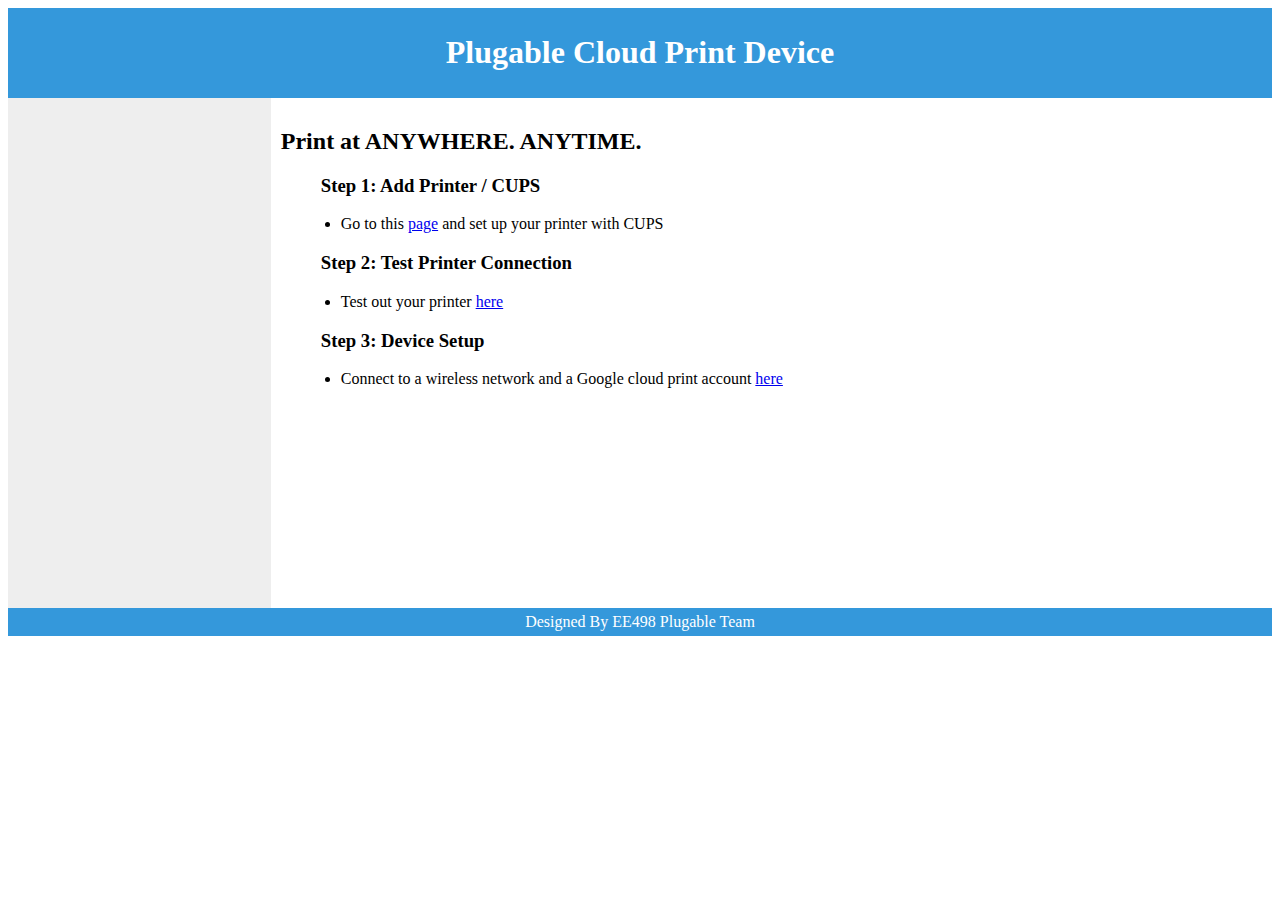
<file: Pi_Setup/web_Server/index.html>
<!DOCTYPE HTML>
<html>
<head>
	<title>Plugable Cloud Print Home</title>
	<link rel="stylesheet" type="text/css" href="style.css" />
</head>
<body>

	<div id="header">
		<h1>Plugable Cloud Print Device</h1>
	</div>

	<div id="nav">
	</div>

	<div id="section">
		<h2>Print at ANYWHERE. ANYTIME.</h2>
		<ul>
			<h3>Step 1: Add Printer / CUPS</h3>
			<li>Go to this <a href ="http://192.168.42.1:631" target="_blank">page</a> and set up your printer with CUPS</li>
			<h3>Step 2: Test Printer Connection</h3>
			<li>Test out your printer <a href ="testPrinter.html">here</a></li>
			<h3>Step 3: Device Setup</h3>
			<li>Connect to a wireless network and a Google cloud print account <a href ="formPage.html">here</a></li>
		</ul>
	</div>

	<div id="footer">
		Designed By EE498 Plugable Team
	</div>

</body>
</html>
</file>
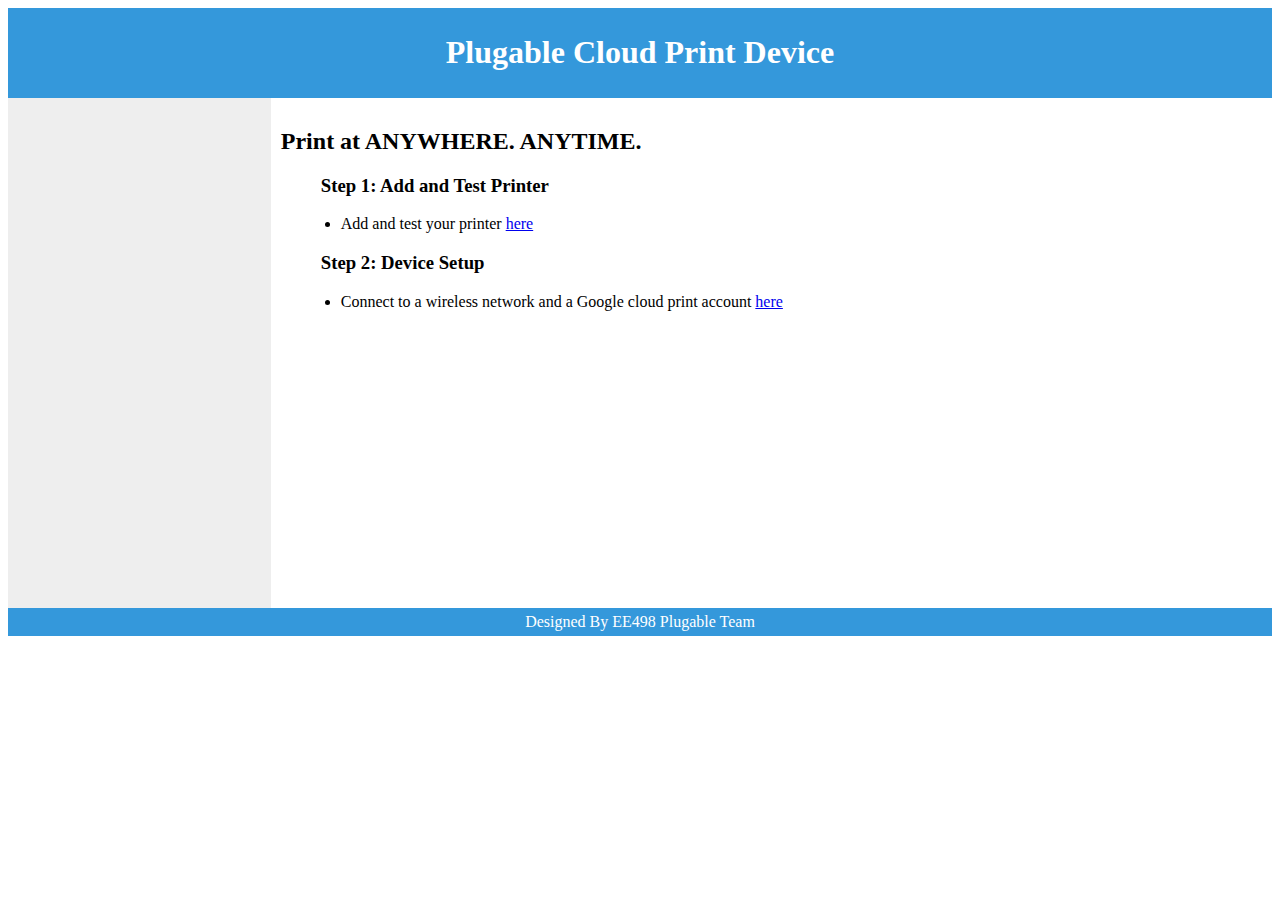
<file: version2/web_Server/index.html>
<!--
	Initial Page. Lists the instruction and links
-->
<!DOCTYPE HTML>
<html>
<head>
	<title>Plugable Cloud Print Home</title>
	<link rel="stylesheet" type="text/css" href="style.css" />
</head>
<body>

	<div id="header">
		<h1>Plugable Cloud Print Device</h1>
	</div>

	<div id="nav">
	</div>

	<div id="section">
		<h2>Print at ANYWHERE. ANYTIME.</h2>
		<ul>
			<h3>Step 1: Add and Test Printer</h3>
			<li>Add and test your printer <a href ="testPrinter.html">here</a></li>
			<h3>Step 2: Device Setup</h3>
			<li>Connect to a wireless network and a Google cloud print account <a href ="formPage.html">here</a></li>
		</ul>
	</div>

	<div id="footer">
		Designed By EE498 Plugable Team
	</div>

</body>
</html>
</file>
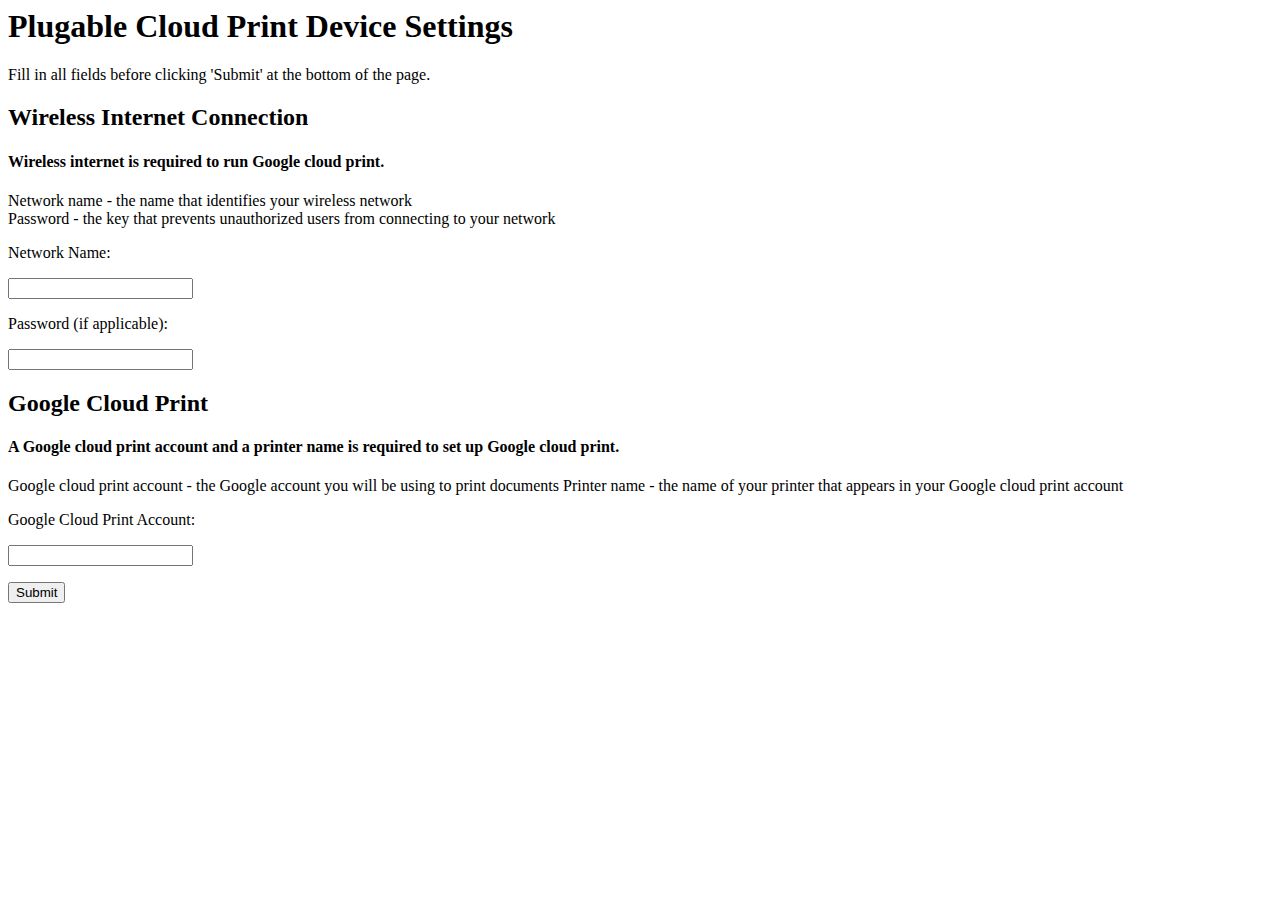
<file: version1/Pi_Setup/web_Server/index.html>
<html>
	<head>
		<title>Plugable Cloud Print Home</title>
	</head>
	<body>
		<div>
			<h1>Plugable Cloud Print Device Settings</h1>
			<p>Fill in all fields before clicking 'Submit' at the bottom of the page.</p>
			<h2>Wireless Internet Connection</h2>
			<h4>Wireless internet is required to run Google cloud print.</h4>
			<p>Network name - the name that identifies your wireless network<br>
			Password - the key that prevents unauthorized users from connecting to your network</p>
		</div>
		<div>
			<form action="wifi_login.php" method ="post">
				<div>
					<p>Network Name:</p>
					<input type="text" name="name">
					<p>Password (if applicable):</p>
					<input type="text" name="password">
				</div>
				<div>
					<h2>Google Cloud Print</h2>
					<h4>A Google cloud print account and a printer name is required to set up Google cloud print.</h4>
					<p>
						Google cloud print account - the Google account you will be using to print documents
						Printer name - the name of your printer that appears in your Google cloud print account
					</p>
				</div>
				<div>
					<p>Google Cloud Print Account:</p>
					<input type="text" name="email">
					<p>
						<input type="submit" value="Submit">
					</p>
				</div>
			</form>
		</div>
	</body>
</html>
</file>
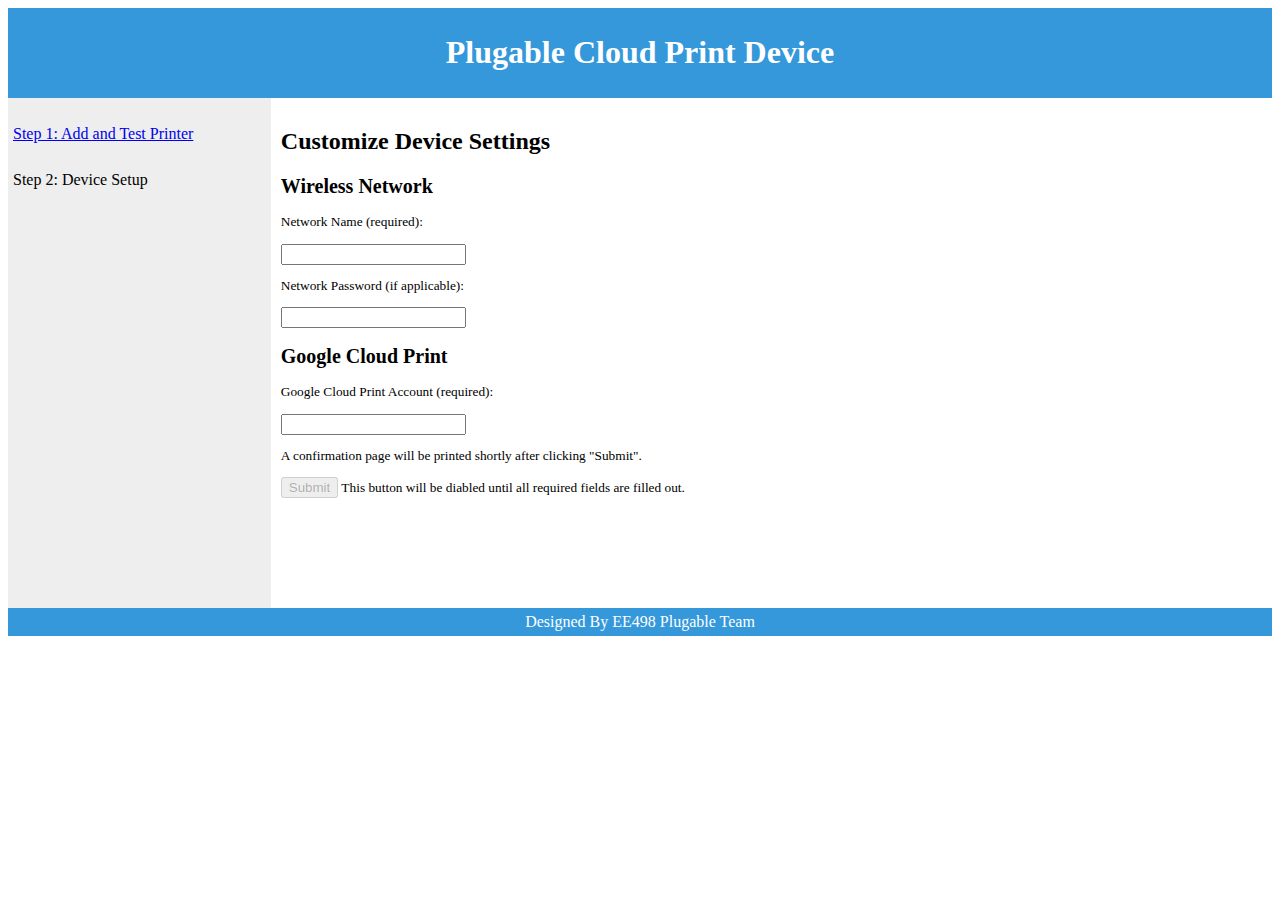
<file: pi3/web_Server/formPage.html>
<!DOCTYPE html>
<html>
	<head>
		<title>Plugable Cloud Print</title>
		<link rel="stylesheet" type="text/css" href="style.css" />
		<script type="text/javascript" src = "jquery.js"></script>
		<script type="text/javascript"  src = "formPage.js"></script>
	</head>
	<body>
		<div id="header">
			<h1>Plugable Cloud Print Device</h1>
		</div>

		<div id="nav">
			<p><a href = "testPrinter.html">Step 1: Add and Test Printer</a></p>
			<p>Step 2: Device Setup</p>
		</div>

		<div id="section">
			<div>
				<h2>Customize Device Settings</h2>
			</div>
			<div id ="form">
				<form action="wifi_login.php" method ="post">
					<div>
						<h2>Wireless Network</h2>
					</div>
					<div>
						<p>Network Name (required):</p>
						<input id = "wifi" type="text" name="name">
						<p>Network Password (if applicable):</p>
						<input id = "password" type="text" name="password">
					</div>
					<div>
						<h2>Google Cloud Print</h2>
					</div>
					<div>
						<p>Google Cloud Print Account (required):</p>
						<input id ="email" type="text" name="email">	
						<p>A confirmation page will be printed shortly after clicking "Submit".</p>
						<p><input id = "submit_button" type="submit" value="Submit"> This button will be diabled until all required fields are filled out.</p>
					</div>
				</form>
			</div>
		</div>

		<div id="footer">
			Designed By EE498 Plugable Team
		</div>
	</body>
</html>
</file>
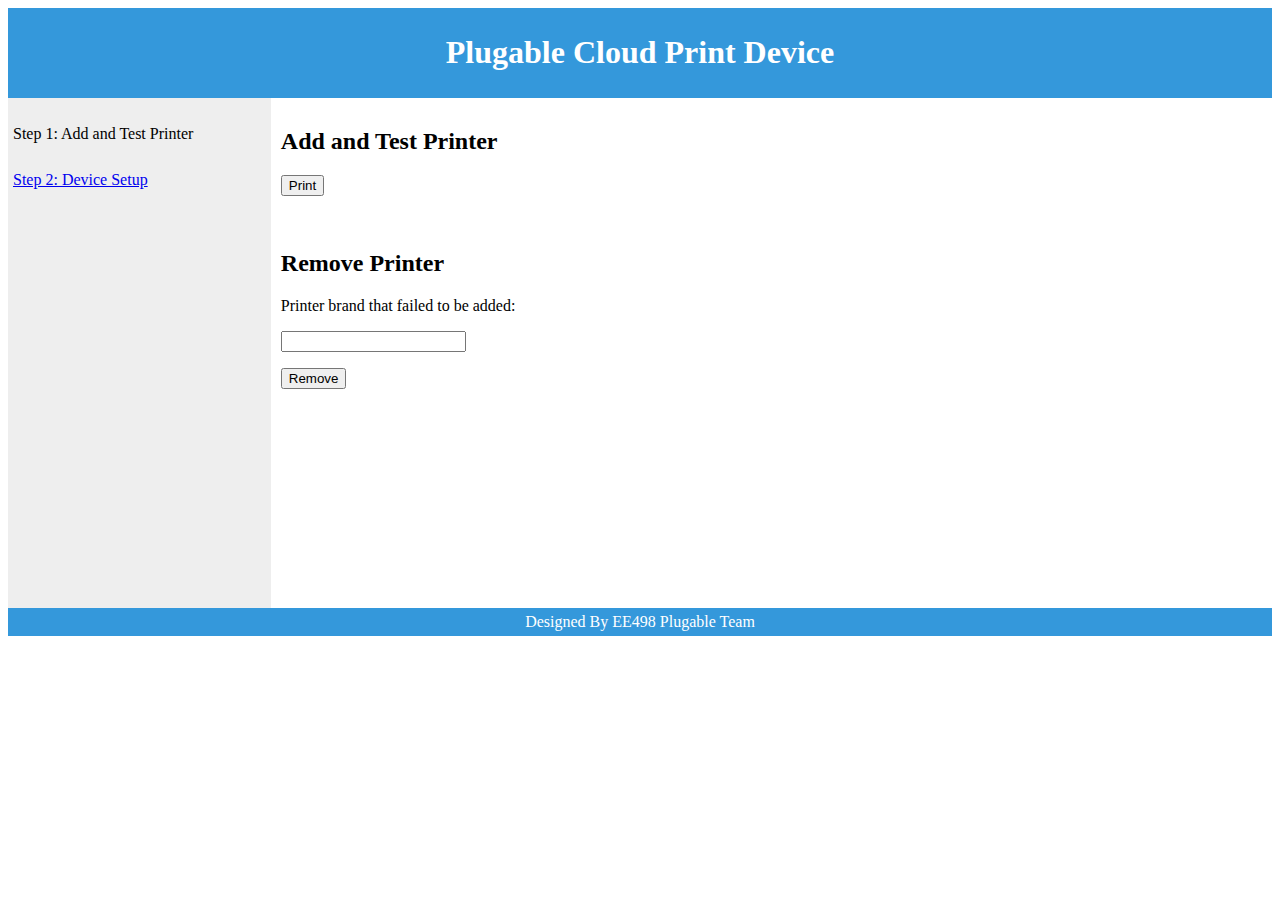
<file: pi3/web_Server/testPrinter.html>
<!--
	This page tests the local connection with the printer
	Post to testPrinter.php
-->
<!DOCTYPE HTML>
<html>
<head>
	<title>Plugable Cloud Print</title>
	<link rel="stylesheet" type="text/css" href="style.css" />
</head>
<body>
	<div id="header">
		<h1>Plugable Cloud Print Device</h1>
	</div>
	
	<div id="nav">
		<p>Step 1: Add and Test Printer</p>
		<p><a href="formPage.html">Step 2: Device Setup</a></p>
	</div>
	<div id="section">
		<h2>Add and Test Printer</h2>
		<form action="testPrinter.php" method = "post">
			<p>
				<input type="submit" value="Print">
			</p>
		</form>
        <br>
        <h2>Remove Printer</h2>
        <p>Printer brand that failed to be added:</p>
        <form action="removePrinter.php" method = "post">
            <input id ="brand" type="text" name="brand">
            <p><input type="submit" value="Remove"></p>
        </form>
	</div>

	<div id="footer">
		Designed By EE498 Plugable Team
	</div>

</body>
</html>
</file>
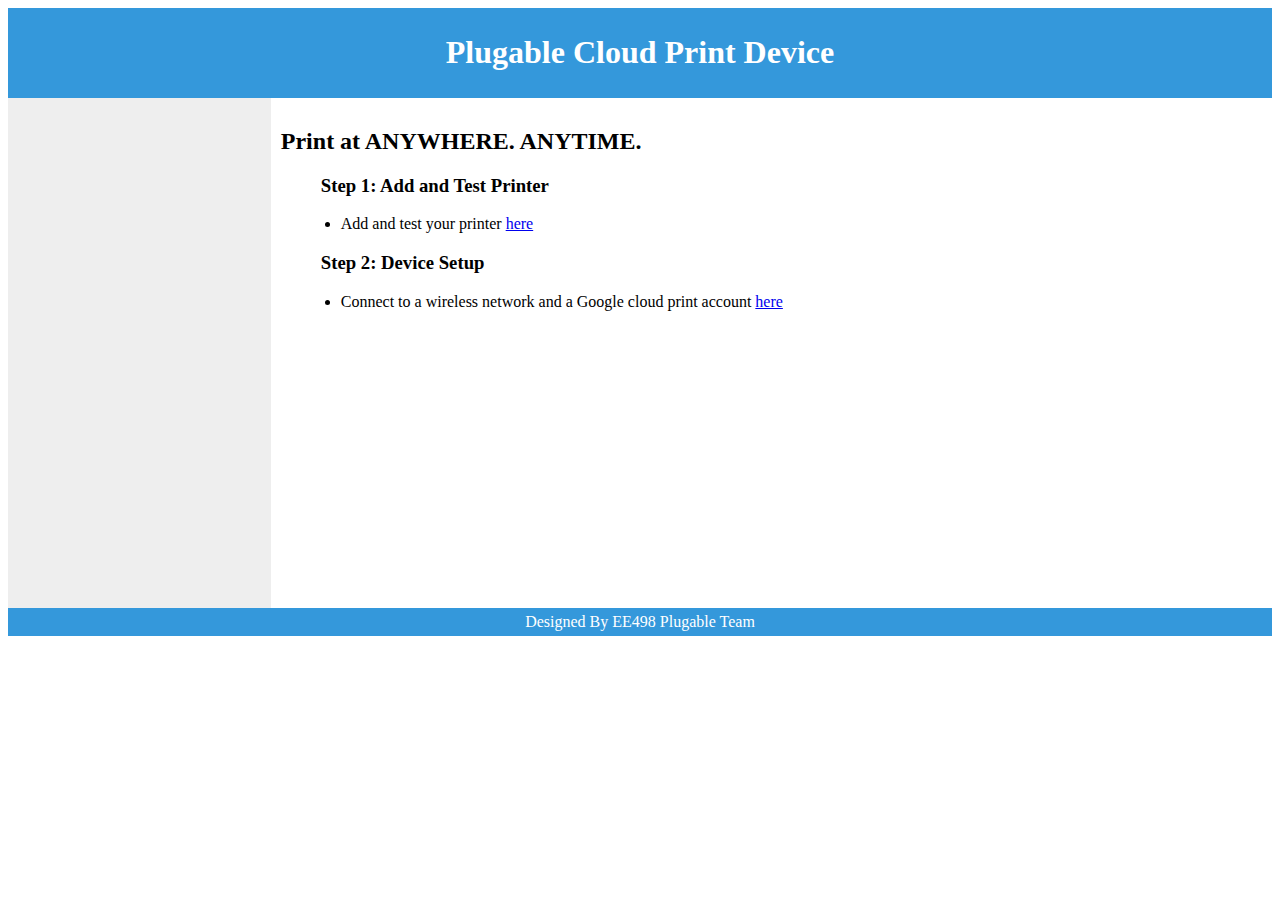
<file: pi3/web_Server/verified.html>
<!DOCTYPE HTML>
<html>
<head>
	<title>Plugable Cloud Print Home</title>
	<link rel="stylesheet" type="text/css" href="style.css" />
</head>
<body>

	<div id="header">
		<h1>Plugable Cloud Print Device</h1>
	</div>

	<div id="nav">
	</div>

	<div id="section">
		<h2>Print at ANYWHERE. ANYTIME.</h2>
		<ul>
			<h3>Step 1: Add and Test Printer</h3>
			<li>Add and test your printer <a href ="testPrinter.html">here</a></li>
			<h3>Step 2: Device Setup</h3>
			<li>Connect to a wireless network and a Google cloud print account <a href ="formPage.html">here</a></li>
		</ul>
	</div>

	<div id="footer">
		Designed By EE498 Plugable Team
	</div>

</body>
</html>
</file>
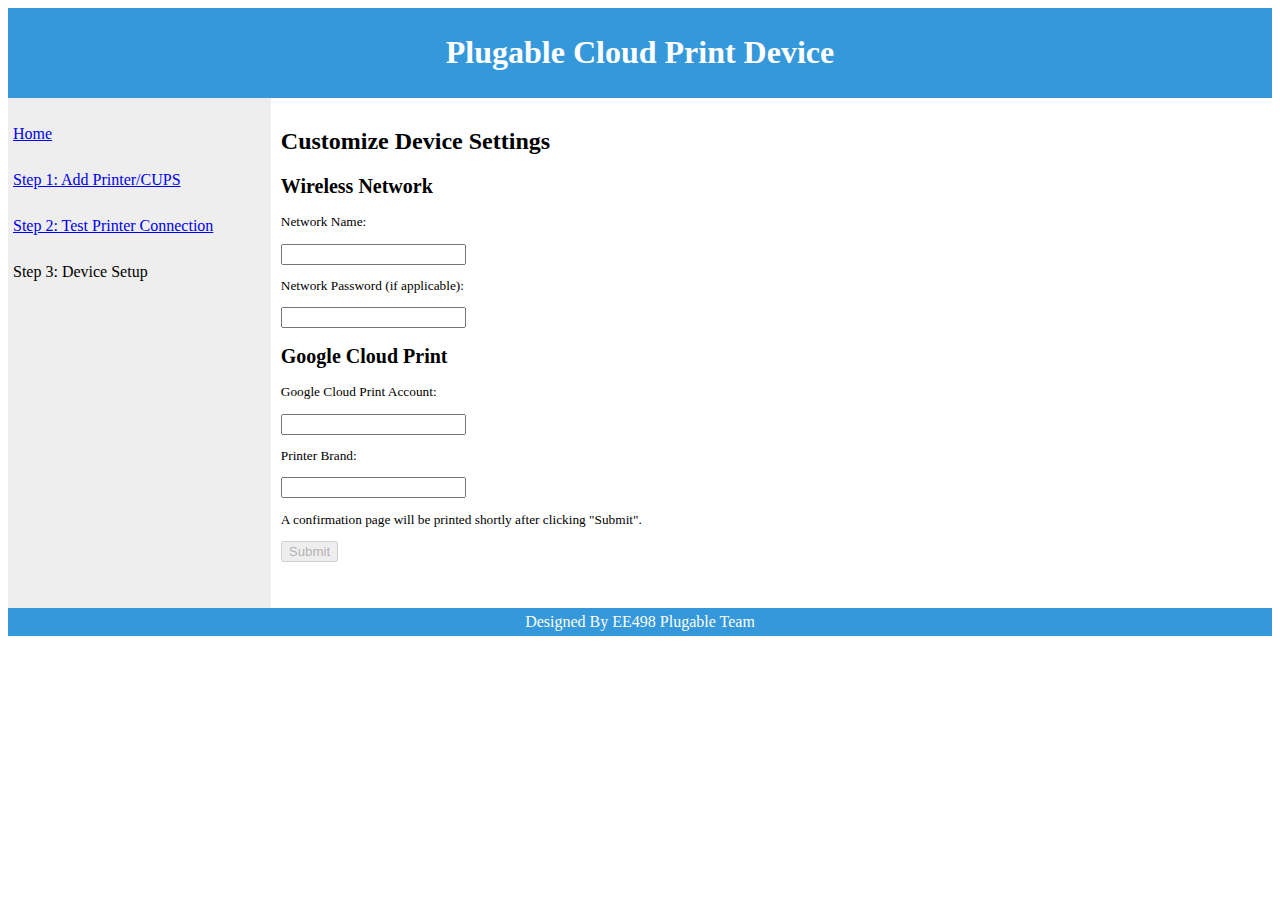
<file: Pi_Setup/web_Server/formPage.html>
<!DOCTYPE html>
<html>
	<head>
		<title>Plugable Cloud Print</title>
		<link rel="stylesheet" type="text/css" href="style.css" />
		<script type="text/javascript" src = "jquery.js"></script>
		<script type="text/javascript"  src = "formPage.js"></script>
	</head>
	<body>
		<div id="header">
			<h1>Plugable Cloud Print Device</h1>
		</div>

		<div id="nav">
			<p><a href = "index.html">Home</a></p>
			<p><a href = "http://192.168.42.1:631" target="_blank">Step 1: Add Printer/CUPS</a></p>
			<p><a href = "testPrinter.html">Step 2: Test Printer Connection</a></p>
			<p>Step 3: Device Setup</p>
		</div>

		<div id="section">
			<div>
				<h2>Customize Device Settings</h2>
			</div>
			<div id ="form">
				<form action="wifi_login.php" method ="post">
					<div>
						<h2>Wireless Network</h2>
					</div>
					<div>
						<p>Network Name:</p>
						<input id = "wifi" type="text" name="name">
						<p>Network Password (if applicable):</p>
						<input id = "password" type="text" name="password">
					</div>
					<div>
						<h2>Google Cloud Print</h2>
					</div>
					<div>
						<p>Google Cloud Print Account:</p>
						<input id ="email" type="text" name="email">
						<p>Printer Brand:</p>
						<input id = "printer" type="text" name="printer">		
						<p>A confirmation page will be printed shortly after clicking "Submit".</p>
						<p><input id = "submit_button" type="submit" value="Submit"></p>
					</div>
				</form>
			</div>
		</div>

		<div id="footer">
			Designed By EE498 Plugable Team
		</div>
	</body>
</html>
</file>
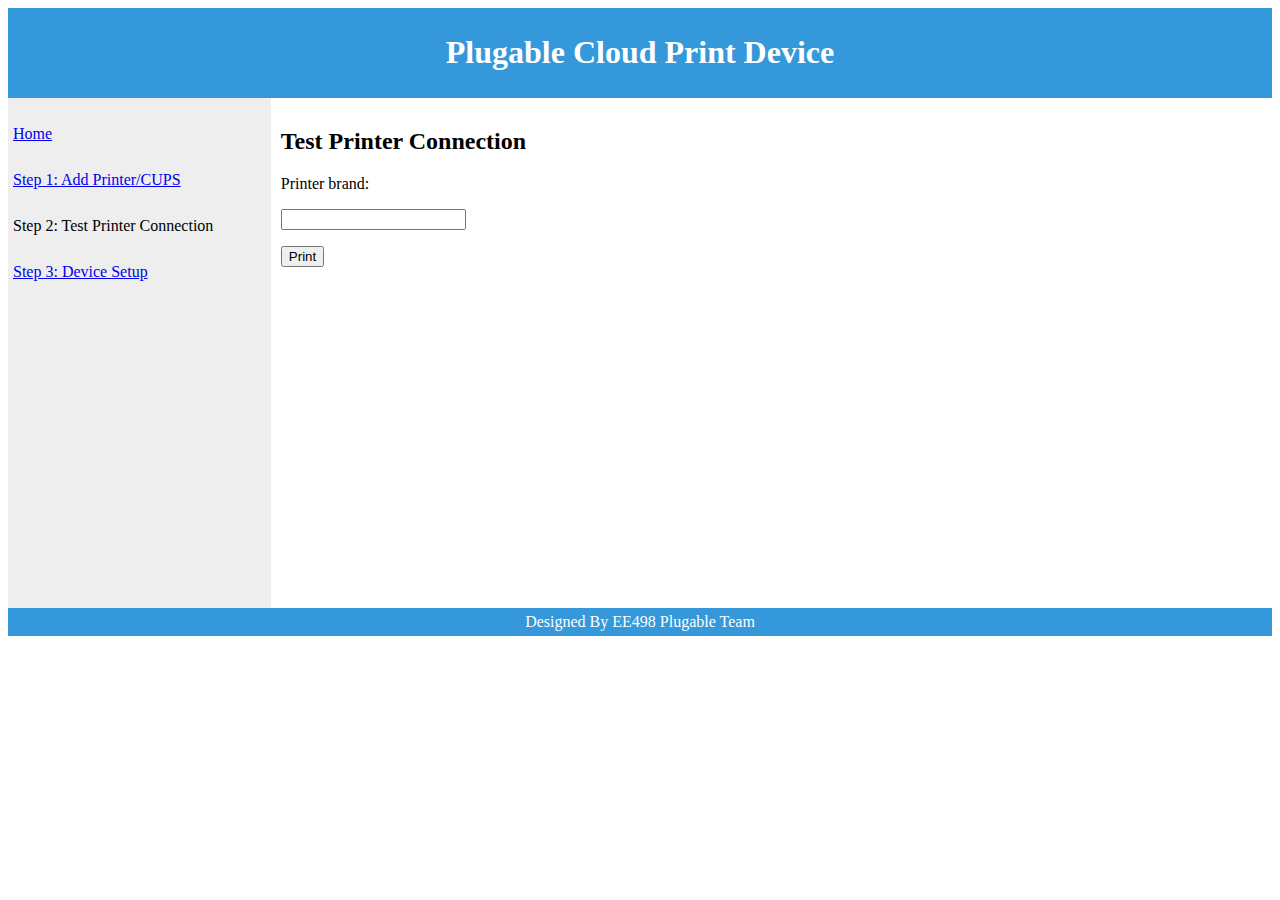
<file: Pi_Setup/web_Server/testPrinter.html>
<html>
<head>
	<title>Plugable Cloud Print</title>
	<link rel="stylesheet" type="text/css" href="style.css" />
</head>
<body>
	<div id="header">
		<h1>Plugable Cloud Print Device</h1>
	</div>
	
	<div id="nav">
		<p><a href="index.html">Home</a></p>
		<p><a href="http://192.168.42.1:631" target="_blank">Step 1: Add Printer/CUPS</a></p>
		<p>Step 2: Test Printer Connection</p>
		<p><a href="formPage.html">Step 3: Device Setup</a></p>
	</div>
	<div id="section">
		<h2>Test Printer Connection</h2>
		<form action="testPrinter.php" method = "post">
			<p>Printer brand:</p>
			<input type="text" name="printer">
			<p>
				<input type="submit" value="Print">
			</p>
		</form>
	</div>

	<div id="footer">
		Designed By EE498 Plugable Team
	</div>

</body>
</html>
</file>
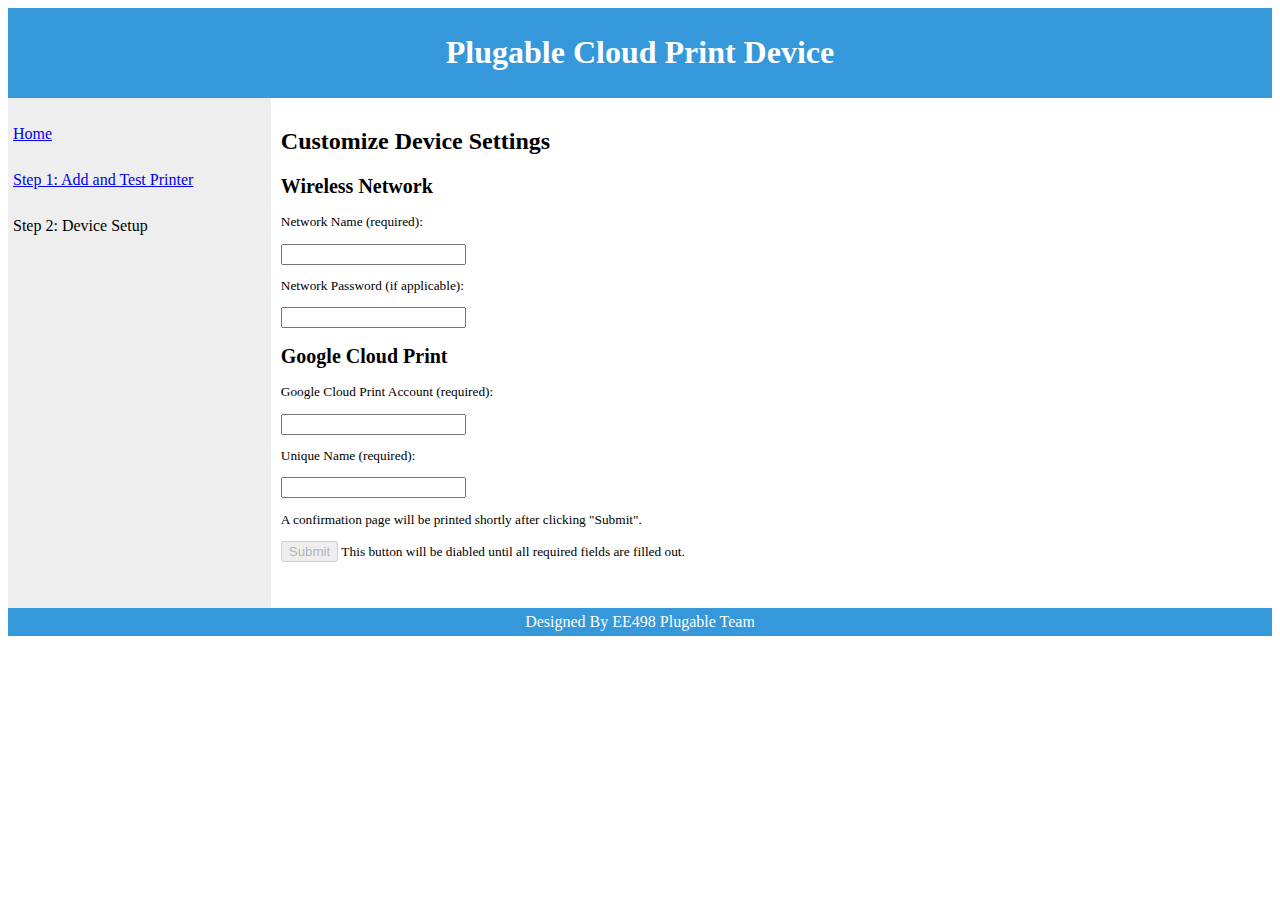
<file: version2/web_Server/formPage.html>
<!--
FILE_DETAILS
    Description: This page takes the WiFi name, password and email address.
	And post to wifi_login.php.
FILE_DETAILS
-->
<!DOCTYPE html>
<html>
	<head>
		<title>Plugable Cloud Print</title>
		<link rel="stylesheet" type="text/css" href="style.css" />
		<script type="text/javascript" src = "jquery.js"></script>
		<script type="text/javascript"  src = "formPage.js"></script>
	</head>
	<body>
		<div id="header">
			<h1>Plugable Cloud Print Device</h1>
		</div>

		<div id="nav">
			<p><a href = "verified.html">Home</a></p>
			<p><a href = "testPrinter.html">Step 1: Add and Test Printer</a></p>
			<p>Step 2: Device Setup</p>
		</div>

		<div id="section">
			<div>
				<h2>Customize Device Settings</h2>
			</div>
			<div id ="form">
				<form action="wifi_login.php" method ="post">
					<div>
						<h2>Wireless Network</h2>
					</div>
					<div>
						<p>Network Name (required):</p>
						<input id = "wifi" type="text" name="name">
						<p>Network Password (if applicable):</p>
						<input id = "password" type="text" name="password">
					</div>
					<div>
						<h2>Google Cloud Print</h2>
					</div>
					<div>
						<p>Google Cloud Print Account (required):</p>
						<input id ="email" type="text" name="email">	
						<p>Unique Name (required):</p>
						<input id ="proxy" type="text" name="proxy">	
						<p>A confirmation page will be printed shortly after clicking "Submit".</p>
						<p><input id = "submit_button" type="submit" value="Submit"> This button will be diabled until all required fields are filled out.</p>
					</div>
				</form>
			</div>
		</div>

		<div id="footer">
			Designed By EE498 Plugable Team
		</div>
	</body>
</html>
</file>
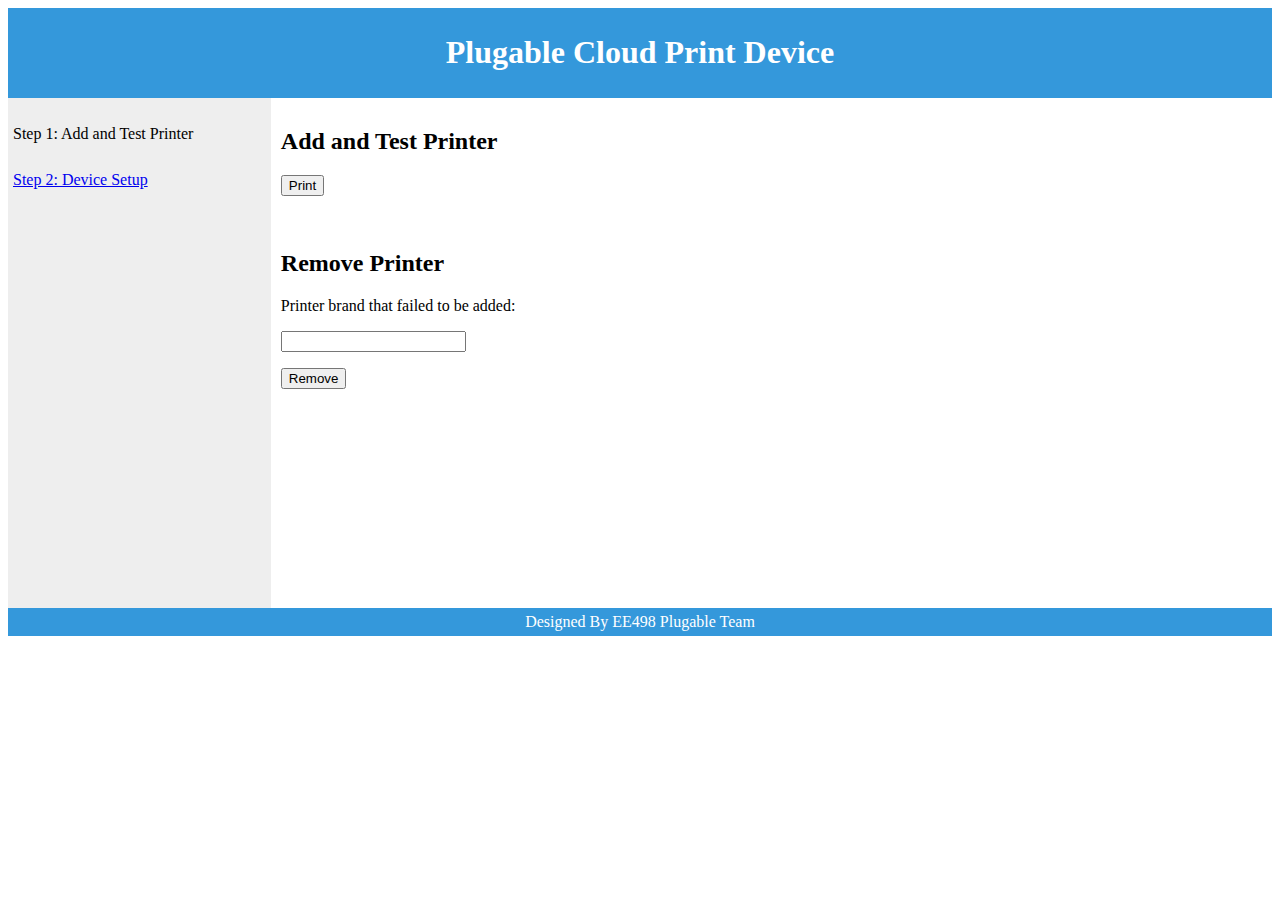
<file: version2/web_Server/testPrinter.html>
<!--
	This page is the page for user to add printers. Or
	enter the printer brand that failed to be added.
	Post to testPrinter.php and removePrinter.php
-->
<!DOCTYPE HTML>
<html>
<head>
	<title>Plugable Cloud Print</title>
	<link rel="stylesheet" type="text/css" href="style.css" />
</head>
<body>
	<div id="header">
		<h1>Plugable Cloud Print Device</h1>
	</div>
	
	<div id="nav">
		<p>Step 1: Add and Test Printer</p>
		<p><a href="formPage.html">Step 2: Device Setup</a></p>
	</div>
	<div id="section">
		<h2>Add and Test Printer</h2>
		<form action="testPrinter.php" method = "post">
			<p>
				<input type="submit" value="Print">
			</p>
		</form>
        <br>
        <h2>Remove Printer</h2>
        <p>Printer brand that failed to be added:</p>
        <form action="removePrinter.php" method = "post">
            <input id ="brand" type="text" name="brand">
            <p><input type="submit" value="Remove"></p>
        </form>
	</div>

	<div id="footer">
		Designed By EE498 Plugable Team
	</div>

</body>
</html>
</file>
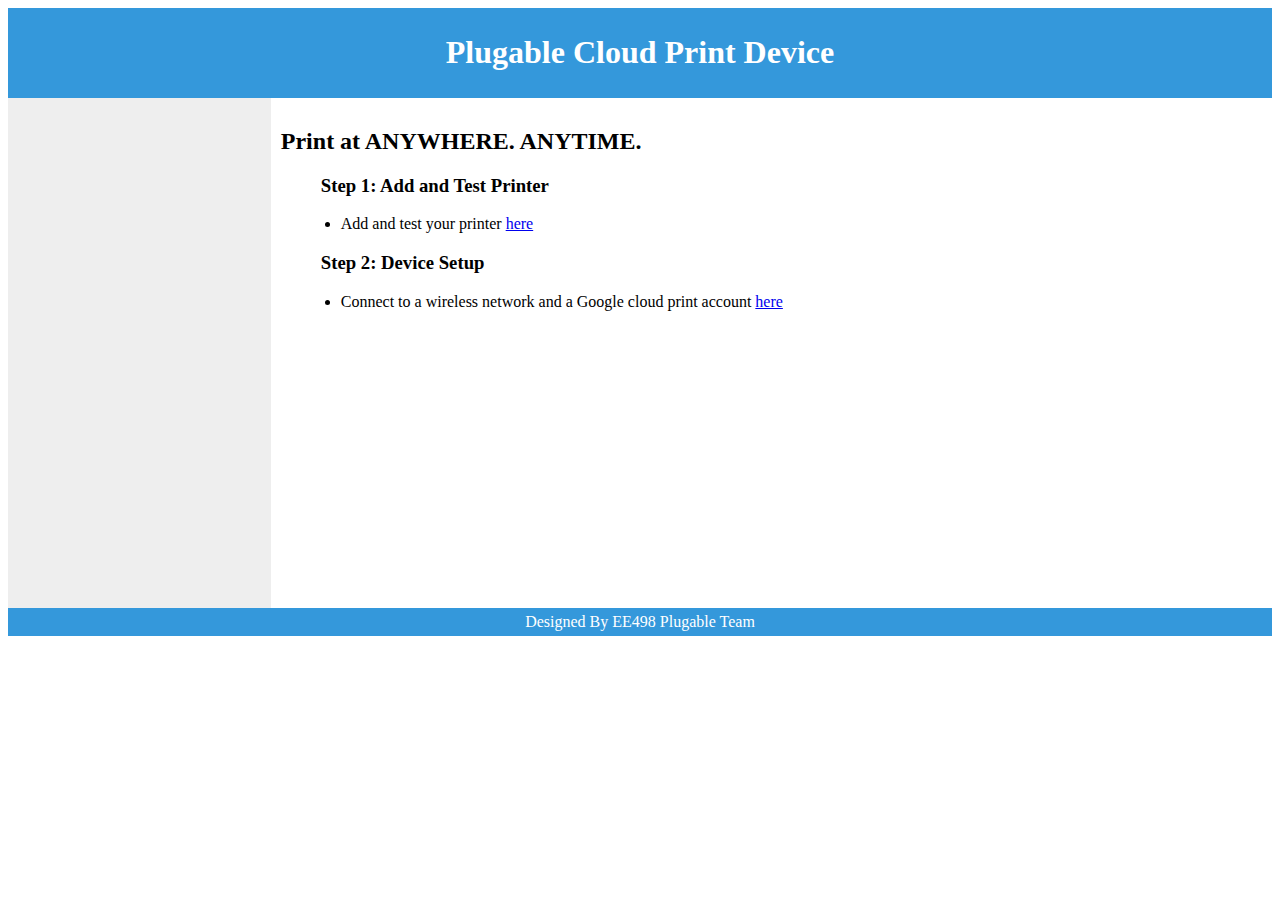
<file: version2/web_Server/verified.html>
<!--
FILE_DETAILS
    Description: This page is the home page after the device has been validated.
FILE_DETAILS
-->
<!DOCTYPE HTML>
<html>
<head>
	<title>Plugable Cloud Print Home</title>
	<link rel="stylesheet" type="text/css" href="style.css" />
</head>
<body>

	<div id="header">
		<h1>Plugable Cloud Print Device</h1>
	</div>

	<div id="nav">
	</div>

	<div id="section">
		<h2>Print at ANYWHERE. ANYTIME.</h2>
		<ul>
			<h3>Step 1: Add and Test Printer</h3>
			<li>Add and test your printer <a href ="testPrinter.html">here</a></li>
			<h3>Step 2: Device Setup</h3>
			<li>Connect to a wireless network and a Google cloud print account <a href ="formPage.html">here</a></li>
		</ul>
	</div>

	<div id="footer">
		Designed By EE498 Plugable Team
	</div>

</body>
</html>
</file>
<file: Pi_Setup/web_Server/style.css>
body{
    font-family: "Palatino Linotype", "Book Antiqua", Palatino, serif;
}
#header {
    background-color:#3498DB;
    color:white;
    text-align:center;
    padding:5px;
}

#nav {
    line-height:30px;
    background-color:#eeeeee;
    height:500px;
    width:20%;
    float:left;
    padding:5px; 
}
#section {
    width:70%;
    float:left;
    padding:10px; 
}

li{
    margin-left: 20px;
}

#footer {
    background-color:#3498DB;
    color:white;
    clear:both;
    text-align:center;
    padding:5px; 
}

#form{
    font-size: 10pt;
}
</file>
<file: version2/web_Server/style.css>
/*
    Style sheet for the whole site
*/
body{
    font-family: "Palatino Linotype", "Book Antiqua", Palatino, serif;
}
#header {
    background-color:#3498DB;
    color:white;
    text-align:center;
    padding:5px;
}

#nav {
    line-height:30px;
    background-color:#eeeeee;
    height:500px;
    width:20%;
    float:left;
    padding:5px; 
}
#section {
    width:70%;
    float:left;
    padding:10px; 
}

li{
    margin-left: 20px;
}

#footer {
    background-color:#3498DB;
    color:white;
    clear:both;
    text-align:center;
    padding:5px; 
}

#form{
    font-size: 10pt;
}
</file>
<file: pi3/web_Server/style.css>
body{
    font-family: "Palatino Linotype", "Book Antiqua", Palatino, serif;
}
#header {
    background-color:#3498DB;
    color:white;
    text-align:center;
    padding:5px;
}

#nav {
    line-height:30px;
    background-color:#eeeeee;
    height:500px;
    width:20%;
    float:left;
    padding:5px; 
}
#section {
    width:70%;
    float:left;
    padding:10px; 
}

li{
    margin-left: 20px;
}

#footer {
    background-color:#3498DB;
    color:white;
    clear:both;
    text-align:center;
    padding:5px; 
}

#form{
    font-size: 10pt;
}
</file>
